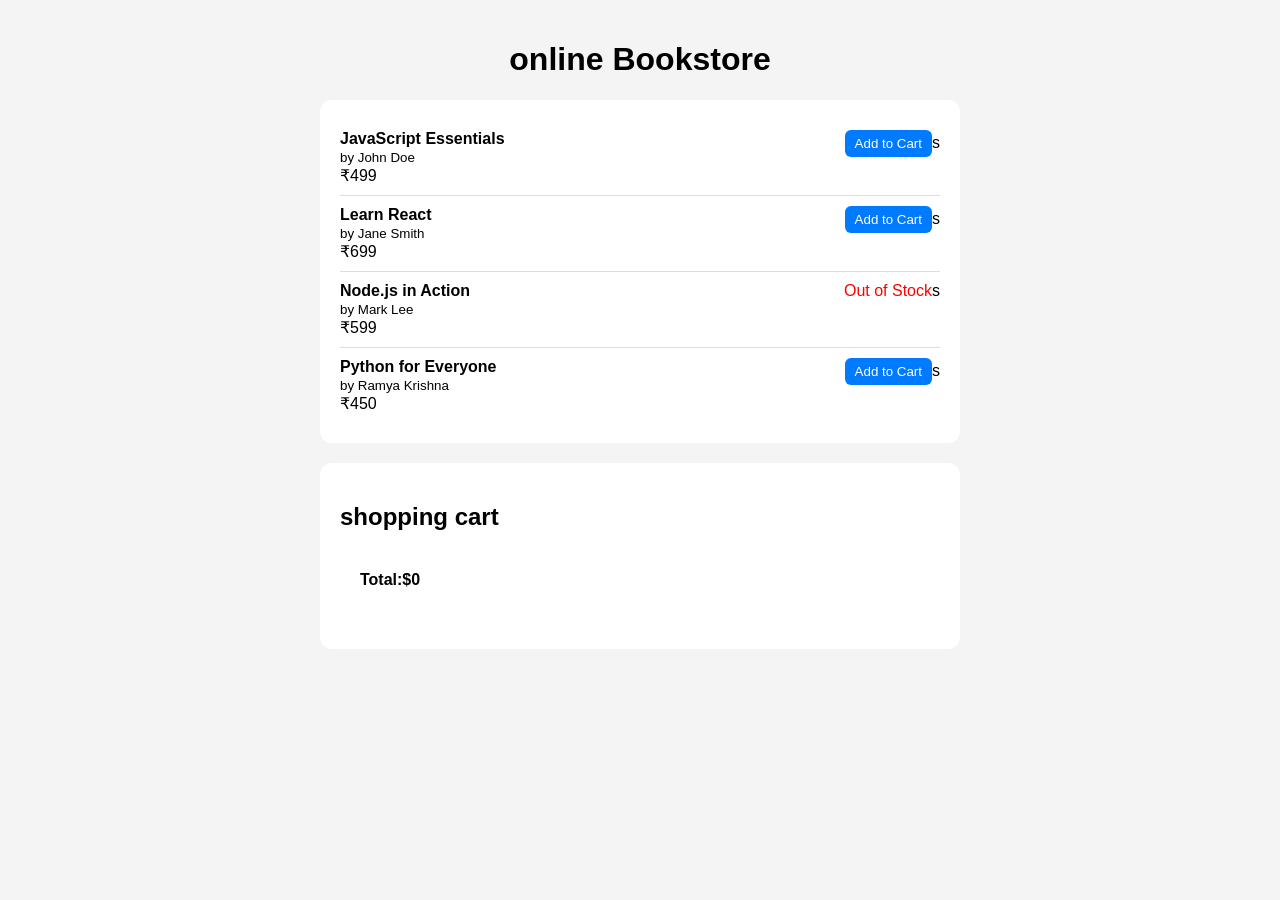
<file: week_7/index.html>
<!DOCTYPE html>
<html lang="en">
    <head>
        <meta charset="UTF-8">
        <title>Online Bookstore</title>
        <style>
            body{
                font-family: Arial,sans-serif;
                background: #f4f4f4;
                margin:0;
                padding:20px;
            }
            .book-list,.cart{
                max-width:600px;
                margin:auto;
                background: white;
                padding:20px;
                border-radius: 12px;
                box-shadow: o 4px 8px rgba(0,0,0,0,1);
                margin-bottom: 20px;
            }
            .book{
                display: flex;
                justify-content: space-between;
                padding:10px 0;
                border-bottom: 1px solid #ddd;
            }
            .book:last-child{
                border-bottom: none;
            }
            button{
                background: #007BFF;
                color: white;
                border: none;
                border-radius: 6px;
                padding: 6px 10px;
                cursor: pointer;
            }
            button:hover{
                background: #0056b3;
            }
            .cart-iteam{
                display: flex;
                justify-content: space-between;
                margin: 5px0;
            }
            .cart-total{
                font-weight:bold;
                margin-top: 10px;
            }
        </style>
    </head>
    <body>
        <h1 style="text-align: center;">online Bookstore</h1>
        <div class="book-list"id="bookList"></div>
        <div class="cart">
            <h2>shopping cart</h2>
            <div id="cartitems"></div>
            <div class="cart cart-total"id="cartTotal">Total:$0</div>
        </div>
        <script type="module">
            import{ displayBooks}from'./books.js';
            import { updateCartUI } from './ui.js';
            import { cart } from './cart.js';
            displayBooks();
            updateCartUI(cart);
        </script>
    </body>
</html>
</file>
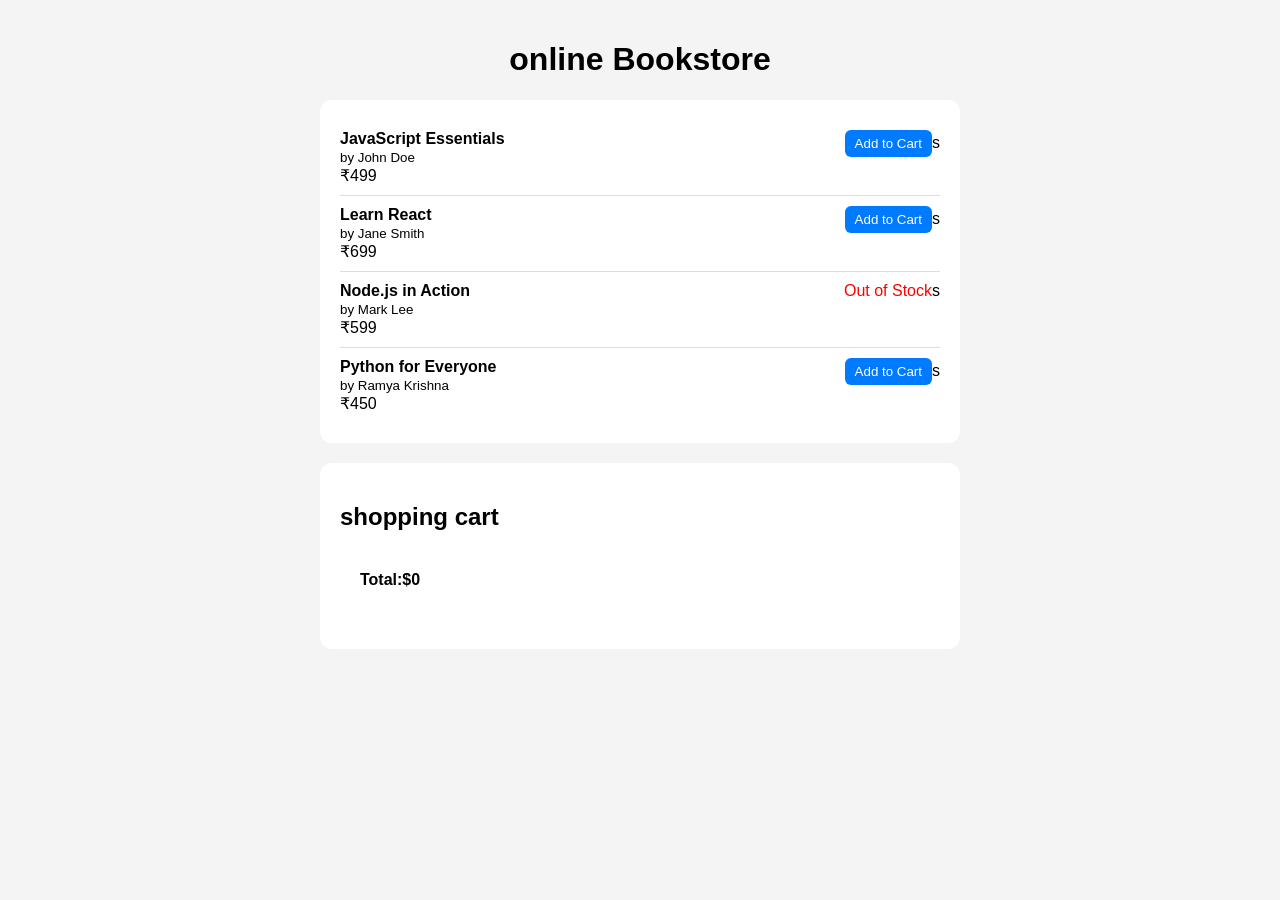
<file: week_5/week_7/index.html>
<!DOCTYPE html>
<html lang="en">
    <head>
        <meta charset="UTF-8">
        <title>Online Bookstore</title>
        <style>
            body{
                font-family: Arial,sans-serif;
                background: #f4f4f4;
                margin:0;
                padding:20px;
            }
            .book-list,.cart{
                max-width:600px;
                margin:auto;
                background: white;
                padding:20px;
                border-radius: 12px;
                box-shadow: o 4px 8px rgba(0,0,0,0,1);
                margin-bottom: 20px;
            }
            .book{
                display: flex;
                justify-content: space-between;
                padding:10px 0;
                border-bottom: 1px solid #ddd;
            }
            .book:last-child{
                border-bottom: none;
            }
            button{
                background: #007BFF;
                color: white;
                border: none;
                border-radius: 6px;
                padding: 6px 10px;
                cursor: pointer;
            }
            button:hover{
                background: #0056b3;
            }
            .cart-iteam{
                display: flex;
                justify-content: space-between;
                margin: 5px0;
            }
            .cart-total{
                font-weight:bold;
                margin-top: 10px;
            }
        </style>
    </head>
    <body>
        <h1 style="text-align: center;">online Bookstore</h1>
        <div class="book-list"id="bookList"></div>
        <div class="cart">
            <h2>shopping cart</h2>
            <div id="cartitems"></div>
            <div class="cart cart-total"id="cartTotal">Total:$0</div>
        </div>
        <script type="module">
            import{ displayBooks}from'./books.js';
            import { updateCartUI } from './ui.js';
            import { cart } from './cart.js';
            displayBooks();
            updateCartUI(cart);
        </script>
    </body>
</html>
</file>
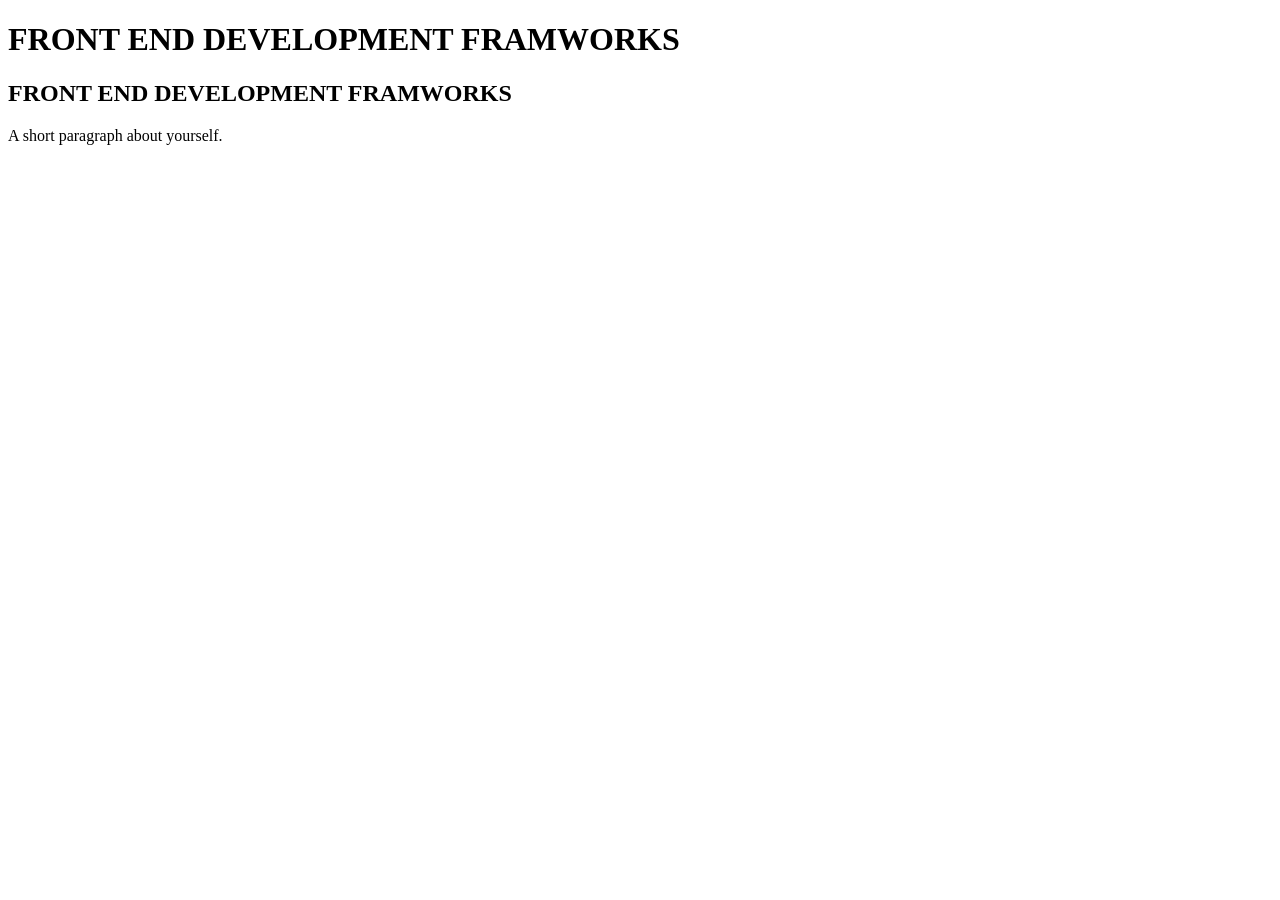
<file: week_1/first.html>
<!DOCTYPE html>
<html lang="en">
<head>
 <title>My Website</title>
</head>
<body>
 <h1>FRONT END DEVELOPMENT FRAMWORKS</h1>
 <h2> FRONT END DEVELOPMENT FRAMWORKS </h2>
 <p>A short paragraph about yourself.</p>
</body>
</html>
</file>
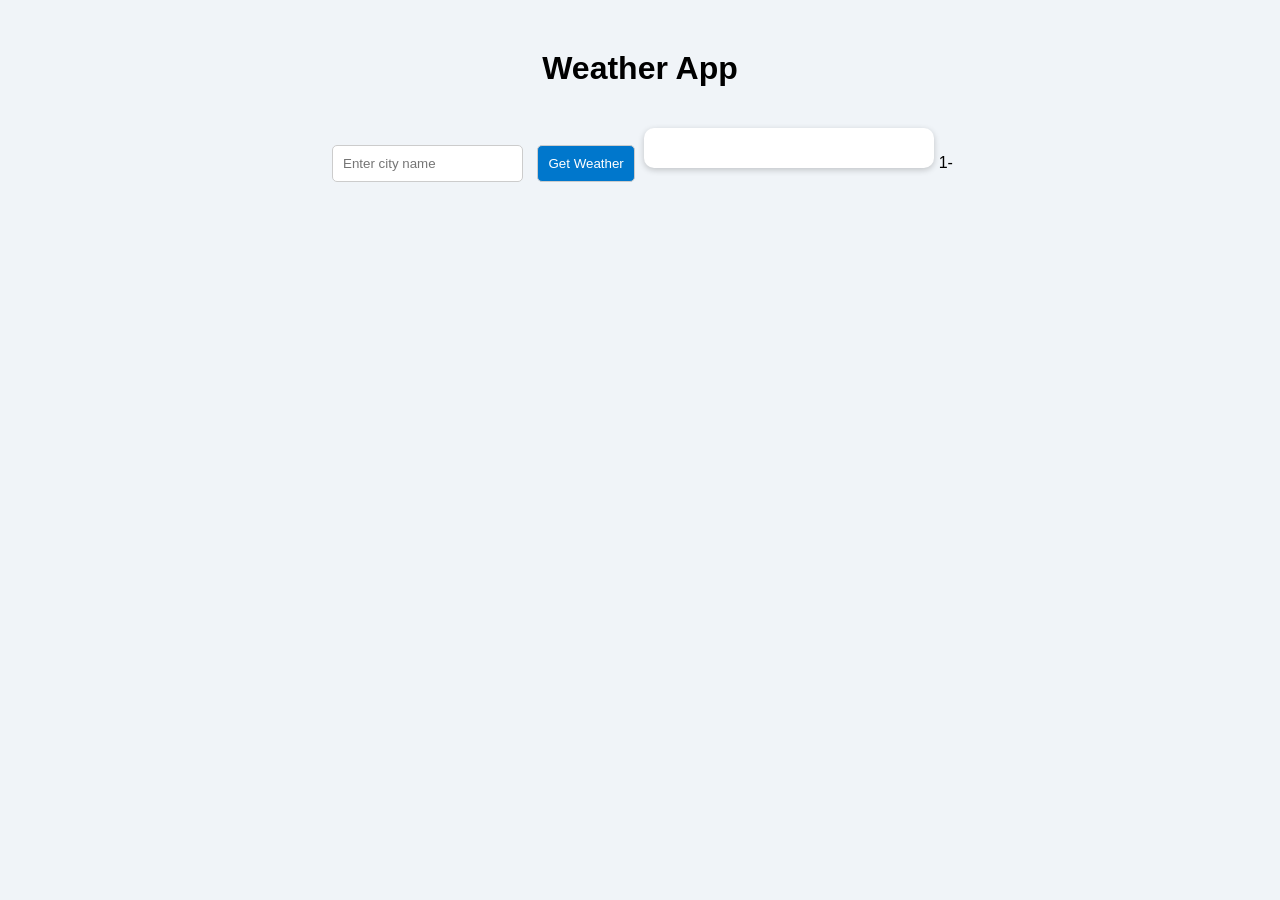
<file: week_6/weather.html>
<!DOCTYPE html>
<html lang="en">

<head>
    <meta charset="UTF-8">
    <title>Weather App</title>
    <style>
        body {
            font-family: Arial, sans-serif;
            text-align: center;
            margin: 50px;
            background: #f0f4f8;
        }

        .weather-box {
            margin-top: 20px;
            padding: 20px;
            display: inline-block;
            border-radius: 10px;
            background: #fff;
            box-shadow: 0 2px 6px rgba(0, 0, 0, 0.2);
            min-width: 250px;
        }

        input,
        button {
            padding: 10px;
            margin: 5px;
            border-radius: 5px;
            border: 1px solid #ccc;
        }

        button {
            background: #0077cc;
            color: white;
            cursor: pointer;
        }

        button:hover {
            background: #005fa3;
        }
    </style>
</head>

<body>
    <h1>Weather App</h1>
    <input type="text" id="cityInput" placeholder="Enter city name" />
    <button id="getWeatherBtn">Get Weather</button>
    <div id="weatherResult" class="weather-box"></div>
    <script>
        const cityInput = document.getElementById("cityInput");
        const getWeatherBtn = document.getElementById("getWeatherBtn");
        const weatherResult = document.getElementById("weatherResult");
        async function fetchWeather(city) {
            try {
                if (!city) {
                    weatherResult.innerHTML = "<p>Please enter a city name.</p>";
                    return;
                }
                const response = await
                    fetch(https://wttr.in/${encodeURIComponent(city)}?format=j1);
                if (!response.ok) {
                    throw new Error("City not found or API error.");
                }
                const data = await response.json();
                displayWeather(city, data);
                localStorage.setItem("lastCity", city);
            } catch (error) {
                weatherResult.innerHTML = <p style="color:red;">${error.message}</p>;
            }
        }
        function displayWeather(city, data) {
            const current = data.current_condition[0];
            weatherResult.innerHTML = `
 <h2>${city}</h2>
 <p><strong>Temperature:</strong> ${current.temp_C} °C</p>
 <p><strong>Condition:</strong> ${current.weatherDesc[0].value}</p>
 <p><strong>Humidity:</strong> ${current.humidity}%</p>
 `;
        }
        getWeatherBtn.addEventListener("click", () => {
            const city = cityInput.value.trim();
            fetchWeather(city);
        });
        window.onload = () => {
            const lastCity = localStorage.getItem("lastCity");
            if (lastCity) {
                fetchWeather(lastCity);
            }
        };
    </script>
</body>

</html>
1-
</file>
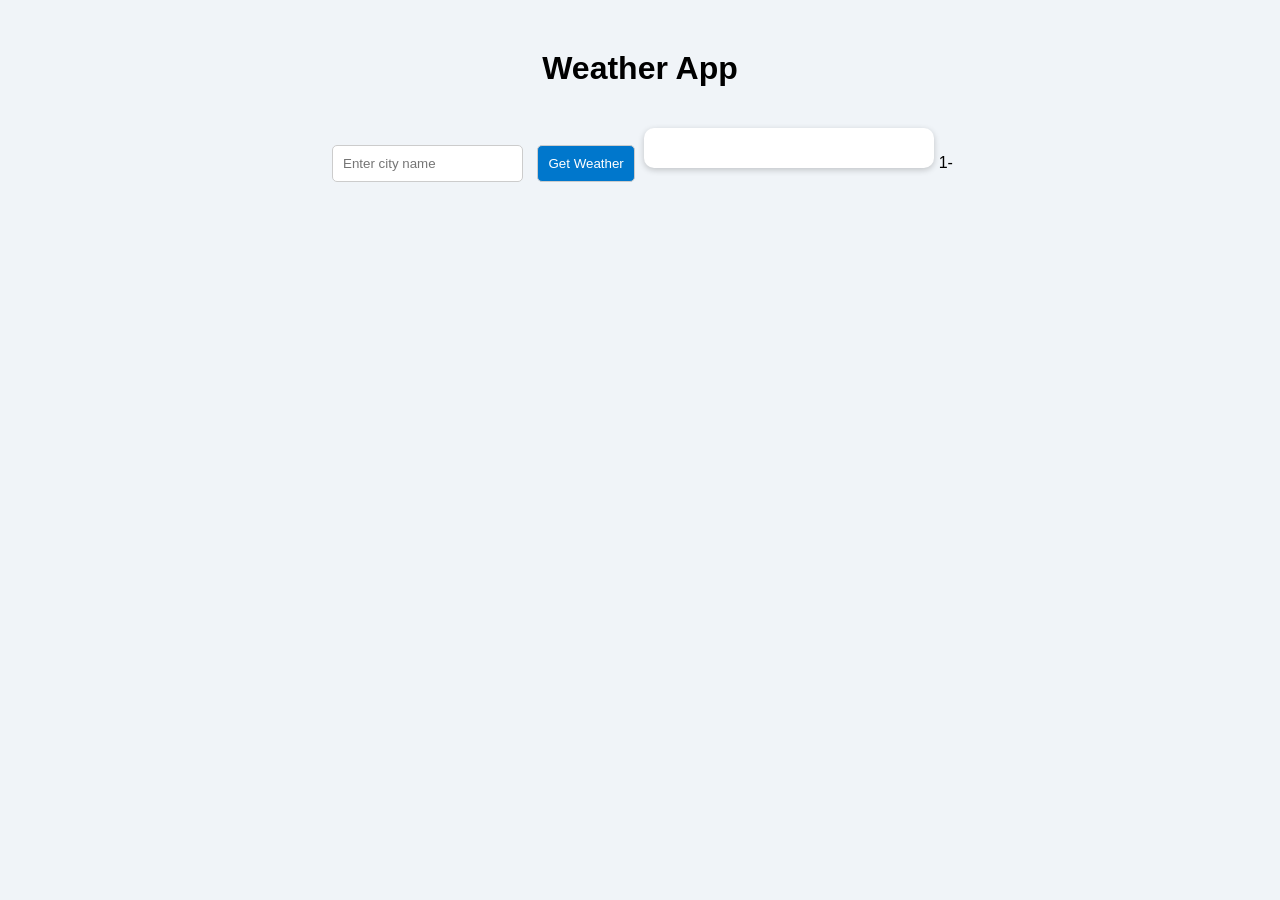
<file: week_5/week_6/weather.html>
<!DOCTYPE html>
<html lang="en">

<head>
    <meta charset="UTF-8">
    <title>Weather App</title>
    <style>
        body {
            font-family: Arial, sans-serif;
            text-align: center;
            margin: 50px;
            background: #f0f4f8;
        }

        .weather-box {
            margin-top: 20px;
            padding: 20px;
            display: inline-block;
            border-radius: 10px;
            background: #fff;
            box-shadow: 0 2px 6px rgba(0, 0, 0, 0.2);
            min-width: 250px;
        }

        input,
        button {
            padding: 10px;
            margin: 5px;
            border-radius: 5px;
            border: 1px solid #ccc;
        }

        button {
            background: #0077cc;
            color: white;
            cursor: pointer;
        }

        button:hover {
            background: #005fa3;
        }
    </style>
</head>

<body>
    <h1>Weather App</h1>
    <input type="text" id="cityInput" placeholder="Enter city name" />
    <button id="getWeatherBtn">Get Weather</button>
    <div id="weatherResult" class="weather-box"></div>
    <script>
        const cityInput = document.getElementById("cityInput");
        const getWeatherBtn = document.getElementById("getWeatherBtn");
        const weatherResult = document.getElementById("weatherResult");
        async function fetchWeather(city) {
            try {
                if (!city) {
                    weatherResult.innerHTML = "<p>Please enter a city name.</p>";
                    return;
                }
                const response = await
                    fetch(https://wttr.in/${encodeURIComponent(city)}?format=j1);
                if (!response.ok) {
                    throw new Error("City not found or API error.");
                }
                const data = await response.json();
                displayWeather(city, data);
                localStorage.setItem("lastCity", city);
            } catch (error) {
                weatherResult.innerHTML = <p style="color:red;">${error.message}</p>;
            }
        }
        function displayWeather(city, data) {
            const current = data.current_condition[0];
            weatherResult.innerHTML = `
 <h2>${city}</h2>
 <p><strong>Temperature:</strong> ${current.temp_C} °C</p>
 <p><strong>Condition:</strong> ${current.weatherDesc[0].value}</p>
 <p><strong>Humidity:</strong> ${current.humidity}%</p>
 `;
        }
        getWeatherBtn.addEventListener("click", () => {
            const city = cityInput.value.trim();
            fetchWeather(city);
        });
        window.onload = () => {
            const lastCity = localStorage.getItem("lastCity");
            if (lastCity) {
                fetchWeather(lastCity);
            }
        };
    </script>
</body>

</html>
1-
</file>
